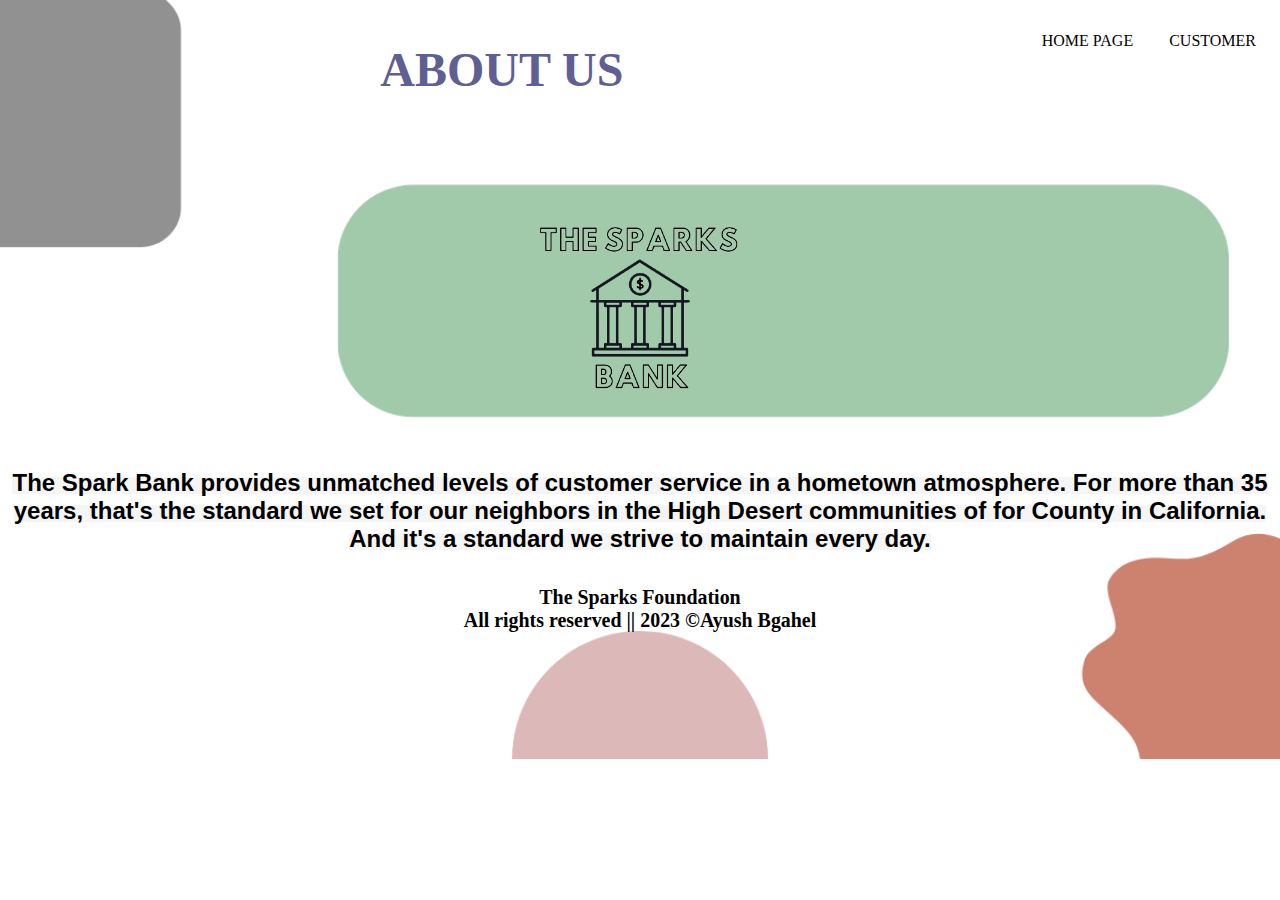
<file: Sparks-Project-main/abt.html>
<!DOCTYPE html>
<html>
    <head>
        <title>
            About Page
        </title>
        <style>
            body {
            background-image: url('./css/background.png');
			background-repeat: no-repeat;
			background-size: cover;
            background-position: center;
            height: 100%;
            }
        p1{
            font:small-caption;
            font-style: inherit;
            background-color:whitesmoke;

            
        }
        p{

            padding-top: 10px;
        }
        h4{
            
            
             color:rgb(95, 95, 148);
             text-align: center;
             padding-top: -10px ;
             margin: 10px;
             
        
        }
        ul{
            float: right;
            list-style-type: none;
        }
        ul li{
            display:inline-block
        
        } 
        ul li a{
            text-decoration: none;
            text-transform:uppercase ;
            color:rgb(5, 1, 1);
            padding: 5px 15px;
            border: 1px solid #fff;
        }
        ul li a:hover{
            background-color:#fff ;
            color: black;
        }
        </style>
    </head>
    <body>
       <ul>
        <li><a href="index.html">Home Page</a></li>
        <li><a href="customer.html">Customer</a></li> 
         

       </ul>
        
<body >
        
    <p>
        <h4>
        <b><font size= 10pts>ABOUT US</font><b></h4> 
          
        
            
           <center><img src="./css/bank logo1.png" width=20% height=5% padding-top="-5px"></center> 

    <center >
        <p1>
            <b>
                <font size= 5pts color=black> The Spark Bank provides unmatched levels of customer service in a hometown atmosphere. For more than 35 years, that's the standard we set for our neighbors in the High Desert communities of for County in  California. And it's a standard we strive to maintain every day.

                </b>
        </p1>
        <h5>
          <b>The Sparks Foundation</b>  
            <br/>
           <b> All rights reserved || </b>
           
        
       <b>2023 ©Ayush Bgahel</b>
        
        </h5>
    </center>
    </body>
</html>
</file>
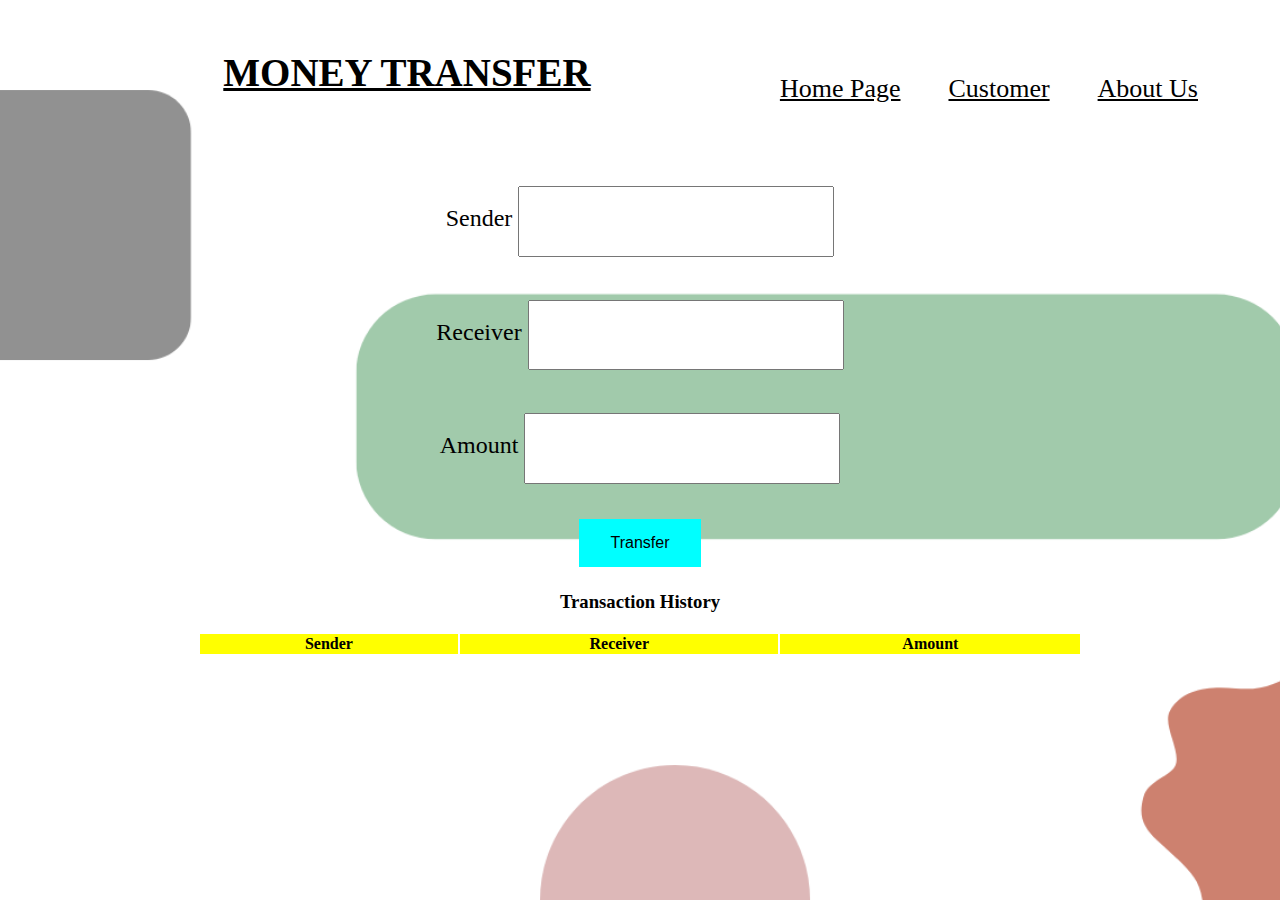
<file: Sparks-Project-main/transcation1.html>
<html>
<head>

  <title>Transaction History</title>

  <script>
    function display()
    {
      document.getElementById("displayarea").innerHTML = document.getElementById("fname").value; 
      document.getElementById("fname").value = "";
      document.getElementById("displayarea1").innerHTML = document.getElementById("lname").value; 
      document.getElementById("lname").value = "";
      document.getElementById("displayarea2").innerHTML = document.getElementById("amount").value; 
      document.getElementById("amount").value = "";

    }
  </script>
  <style>
    body {
    
    background-image:url(./css/background.png);
    background-color:none;
	background-repeat: no-repeat;
		 background-size:cover;
  
    }
    input[type=button]{
    border:none;
    color:black;
    padding: 15px 32px;
    text-align: center;
    display: inline-block;
    font-size: 16px;
    background-color:aqua;
    }
    input.intro{
    width: 25%;
    height: 8%;
    padding: 15px 20px;
    margin: 8px 0;
    }
    form{
    display: block;
    box-sizing: border-box;
    box-shadow: #111;
    font-size:x-large;
    color:black;
    }
    body {
    text-align: center;
    }
    table{
    width: 70%;
    } 
    ul{
    list-style-type: none;
    font-size: 26px;
    margin: 50px;
    padding: 0;
    overflow: hidden;
    }
    li {
    display: inline;
    float: right;
    }
    li a{
    display: block;
    color: black;
    text-align: center;
    padding: 24px;
    }
   li a:hover {
    background-color:skyblue;
    }
    h2{
        margin: 0;
        padding: 0;
        box-sizing: border-box;
        display: flex;
        justify-content: center;
        color:black;
        text-transform: uppercase;
        font-family: 'Lucida Sans', 'Lucida Sans Regular';
        
     
    }
    
    
  </style>
</head>
<body>

  <ul>
    <li><a href="abt.html">About Us</a></li>
    <li><a href="customer.html">Customer</a></li> 
    <li><a href="index.html">Home Page</a></li>
    <center>
        <h2>Money Transfer</h2>
    </center>
    
    


  </ul>
  <form name="form1" id="form1">
    Sender
    <input type="email"  class="intro"name="fname" id="fname"><br><br>
    Receiver
    <input type="email"class="intro" name=lname" id="lname"><br><br>
    Amount
    <input type="number" class="intro" name="amount" id="amount"><br><br>
    <input type="button" value="Transfer" name="submit" id="submit" onClick="display()"></td>
  </form>
  <style>
    h2,h3 span {
        text-decoration: underline;
    }
  </style>
  <center>
   <h3>Transaction History </h3>
  </center>
  <table width="400px" align="center" border=0> 
    <tr style="background-color:yellow;">
      <td align="center"><b>Sender</b></td>
      <td align="center"><b>Receiver</b></td>
      <td align="center"><b>Amount</b></td>
    </tr> 
    <tr>
      <td align="center"><div id="displayarea"></div></td>
      <td align="center"><div id="displayarea1"></div></td>
      <td align="center"><div id="displayarea2"></div></td>
    </tr>
  </table>
</body>
</html>
</file>
